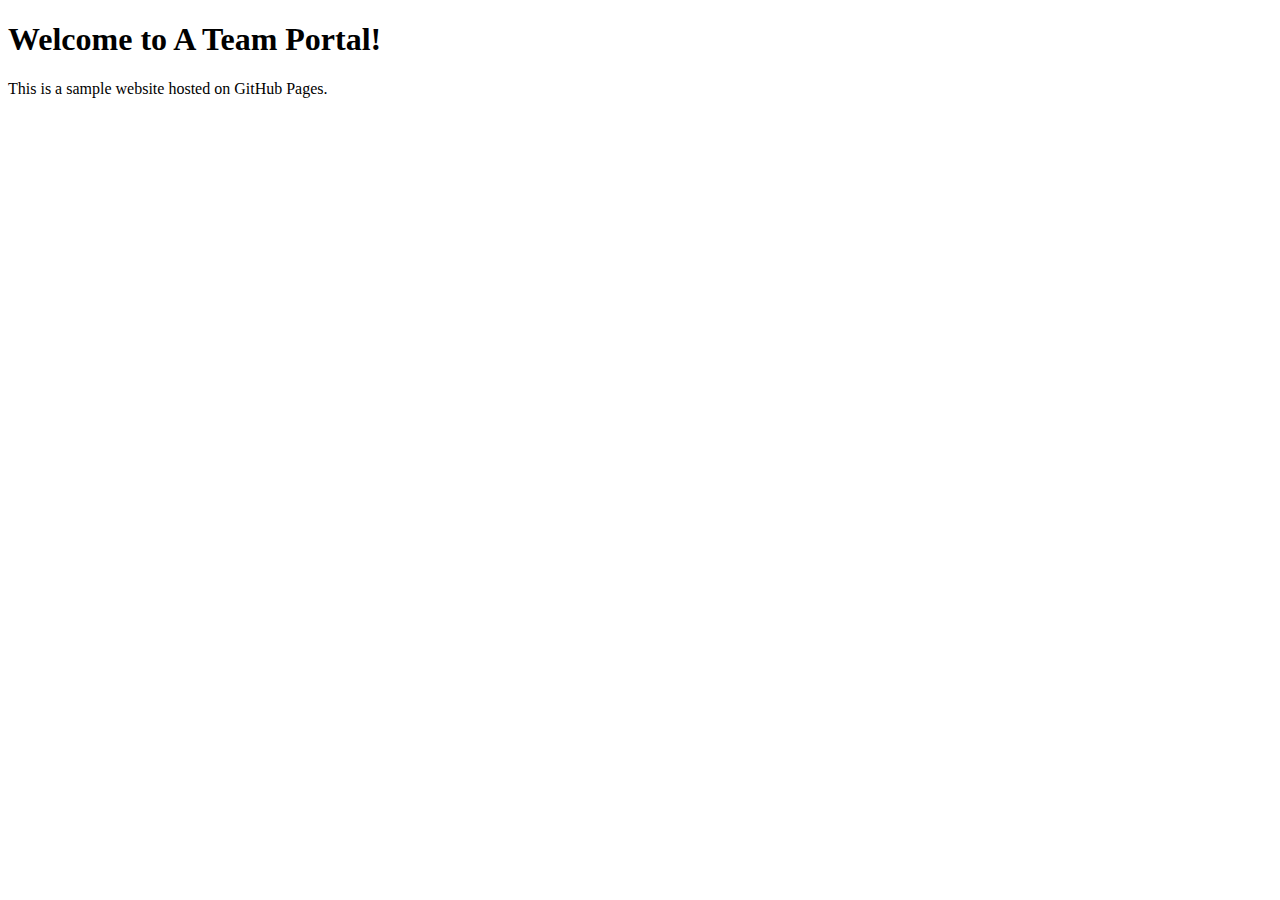
<file: index.html>
<!DOCTYPE html>
<html>
<head>
    <title>A Team Portal</title>
</head>
<body>
    <h1>Welcome to A Team Portal!</h1>
    <p>This is a sample website hosted on GitHub Pages.</p>
</body>
</html>
</file>
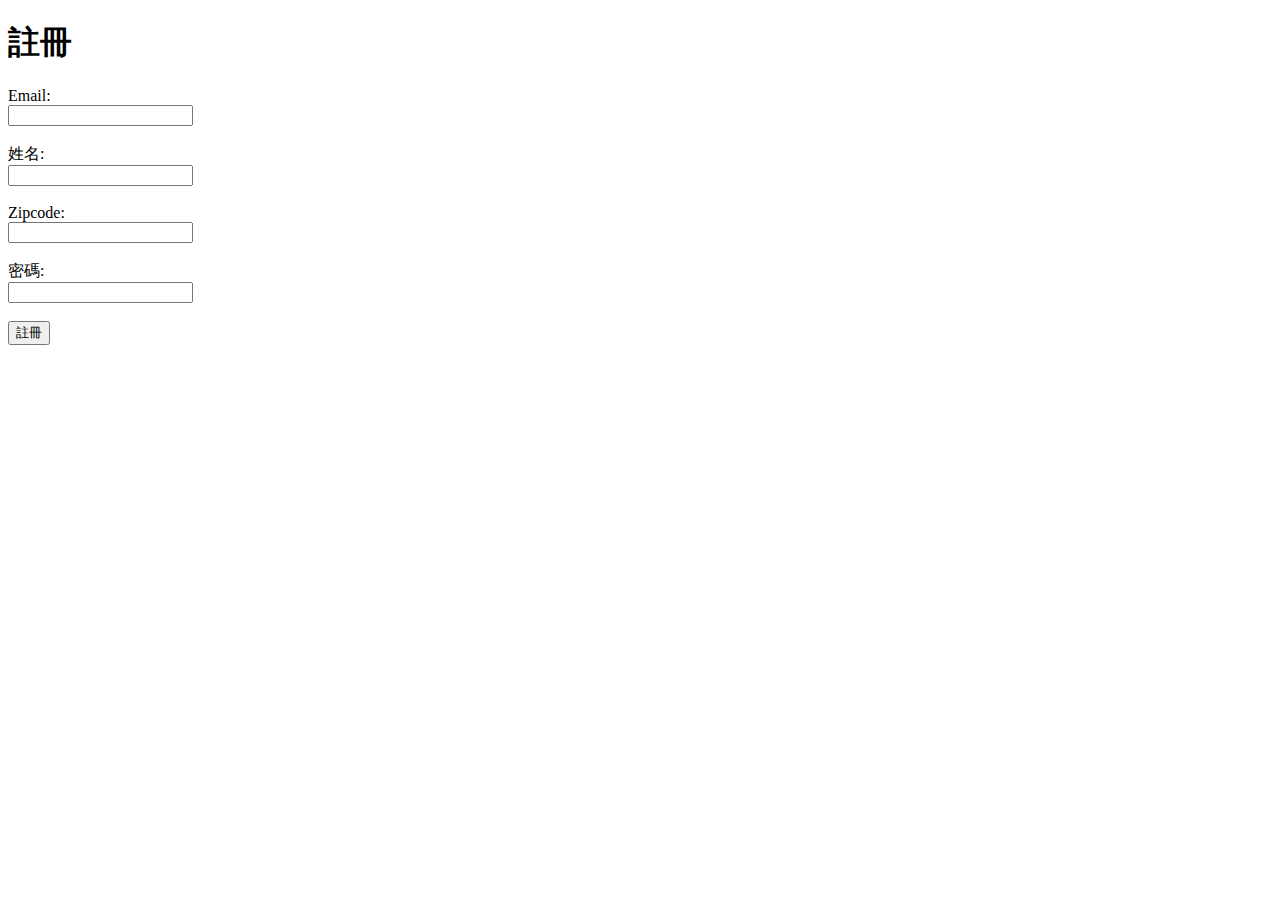
<file: register.html>
<!DOCTYPE html>
<html>
<head>
    <title>註冊頁面</title>
</head>
<body>
    <h1>註冊</h1>
    <form id="registrationForm">
        <label for="email">Email:</label><br>
        <input type="email" id="email" name="email" required><br><br>
        <label for="name">姓名:</label><br>
        <input type="text" id="name" name="name" required><br><br>
        <label for="zipcode">Zipcode:</label><br>
        <input type="text" id="zipcode" name="zipcode" required><br><br>
        <label for="password">密碼:</label><br>
        <input type="password" id="password" name="password" required><br><br>
        <button type="submit">註冊</button>
    </form>

    <p id="message"></p>

    <script>
        // 允許註冊的 Email 清單
        const allowedEmails = ["user1@example.com", "user2@example.com"];

        // 檢查 Email 是否在允許的清單中
        function isEmailAllowed(email) {
            return allowedEmails.includes(email);
        }

        // 檢查 Email 是否已註冊
        function isEmailRegistered(email) {
            const users = JSON.parse(localStorage.getItem('users')) || [];
            return users.some(user => user.email === email);
        }

        // 註冊表單提交事件
        document.getElementById('registrationForm').addEventListener('submit', function(event) {
            event.preventDefault();

            const email = document.getElementById('email').value;
            const name = document.getElementById('name').value;
            const zipcode = document.getElementById('zipcode').value;
            const password = document.getElementById('password').value;

            if (!isEmailAllowed(email)) {
                document.getElementById('message').innerText = '此 Email 不在允許的清單中。';
                return;
            }

            if (isEmailRegistered(email)) {
                document.getElementById('message').innerText = '此 Email 已註冊，請登錄。';
                return;
            }

            // 保存用戶數據
            const user = { email, name, zipcode, password };
            const users = JSON.parse(localStorage.getItem('users')) || [];
            users.push(user);
            localStorage.setItem('users', JSON.stringify(users));

            document.getElementById('message').innerText = '註冊成功！';
        });
    </script>
</body>
</html>
</file>
